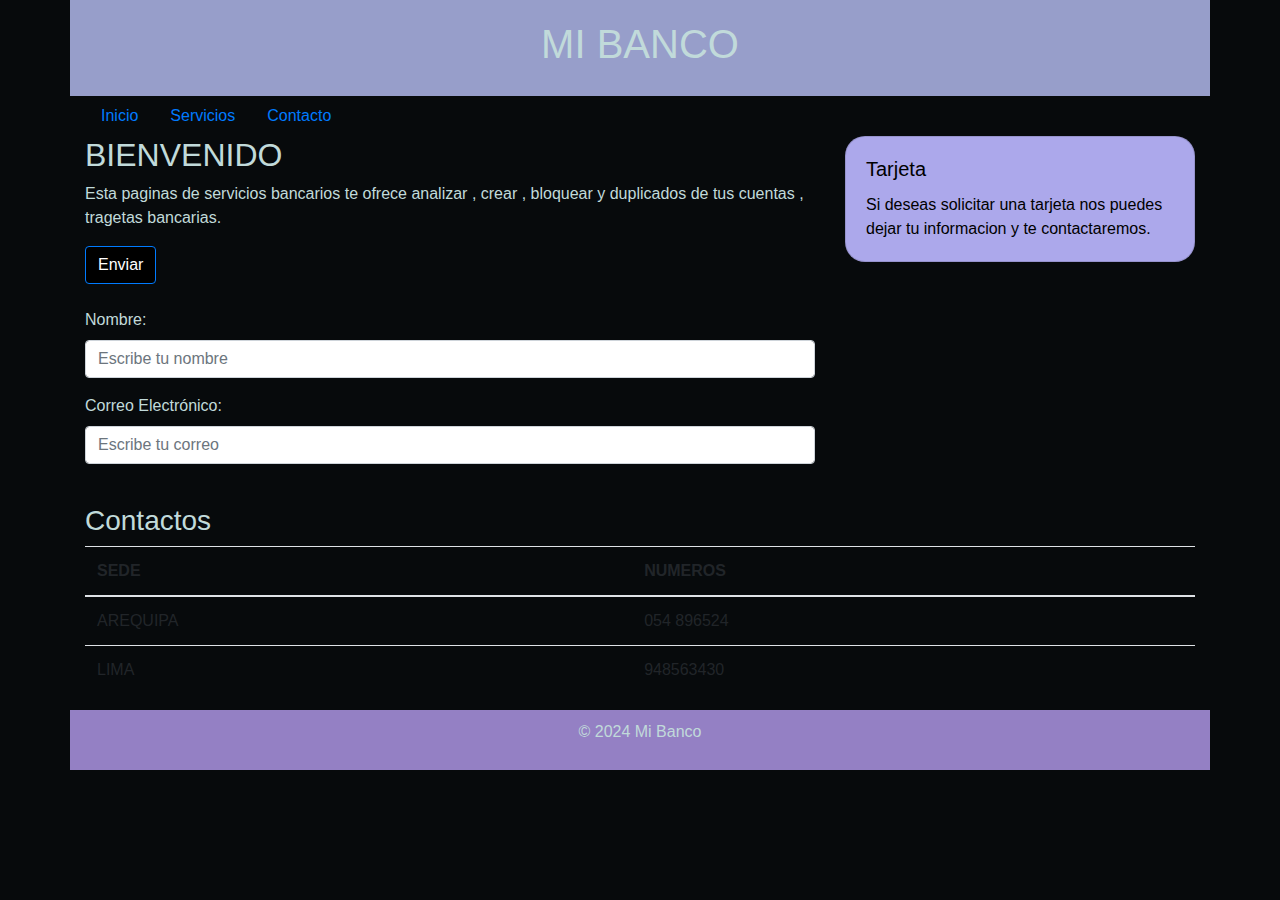
<file: actividad/index1.html>
<!DOCTYPE html>
<html lang="es">
<head>
  <meta charset="UTF-8">
  <meta name="viewport" content="width=device-width, initial-scale=1.0">
  <title>Página con Bootstrap</title>
  <link href="https://stackpath.bootstrapcdn.com/bootstrap/4.5.2/css/bootstrap.min.css" rel="stylesheet">
  <style>

     body {
      background-color: #070a0c; 
      color: rgb(193, 218, 218);
    }
    header {
      background-color: rgb(151, 158, 202);
      padding: 20px;
      text-align: center;
    }
    footer {
      background-color: rgb(148, 128, 196);
      padding: 10px;
      text-align: center;
    }
    .custom-card{
        background-color: #aca8eb; 
        color: #000000; 
        border-radius: 20px;

    }
    .btn-primary{
        background-color: #000000;
    }

  </style>
</head>
<body>

  <div class="container">
    <header class="row">
      <div class="col">
        <h1>MI BANCO</h1>
      </div>
    </header>

    <nav class="row">
      <div class="col">
        <ul class="nav">
          <li class="nav-item">
            <a class="nav-link" href="#">Inicio</a>
          </li>
          <li class="nav-item">
            <a class="nav-link" href="#">Servicios</a>
          </li>
          <li class="nav-item">
            <a class="nav-link" href="#">Contacto</a>
          </li>
        </ul>
      </div>
    </nav>

    <main class="row">
      <div class="col-md-8">
        <h2>BIENVENIDO</h2>
        <p>Esta paginas de servicios bancarios te ofrece analizar , crear , bloquear y duplicados de tus cuentas , tragetas bancarias.</p>

        <button class="btn btn-primary">Enviar</button>

        <form class="mt-4">
          <div class="form-group">
            <label for="nombre">Nombre:</label>
            <input type="text" class="form-control" id="nombre" placeholder="Escribe tu nombre">
          </div>
          <div class="form-group">
            <label for="email">Correo Electrónico:</label>
            <input type="email" class="form-control" id="email" placeholder="Escribe tu correo">
          </div>
        </form>
      </div>

      <div class="col-md-4">
        <div class="card custom-card">
          <div class="card-body">
            <h5 class="card-title">Tarjeta</h5>
            <p class="card-text">Si deseas solicitar una tarjeta nos puedes dejar tu informacion y te contactaremos.</p>
          </div>
        </div>
      </div>
    </main>

    <section class="row mt-4">
      <div class="col custom-tabla">
        <h3>Contactos</h3>
        <table class="table">
          <thead>
            <tr>
              <th>SEDE</th>
              <th>NUMEROS</th>
            </tr>
          </thead>
          <tbody>
            <tr>
              <td>AREQUIPA</td>
              <td>054 896524</td>
            </tr>
            <tr>
              <td>LIMA</td>
              <td>948563430</td>
            </tr>
          </tbody>
        </table>
      </div>
    </section>

    <footer class="row">
      <div class="col">
        <p>&copy; 2024 Mi Banco</p>
      </div>
    </footer>
  </div>

  <!-- Bootstrap JS y dependencias -->
  <script src="https://code.jquery.com/jquery-3.5.1.slim.min.js"></script>
  <script src="https://cdn.jsdelivr.net/npm/@popperjs/core@2.9.2/dist/umd/popper.min.js"></script>
  <script src="https://stackpath.bootstrapcdn.com/bootstrap/4.5.2/js/bootstrap.min.js"></script>
</body>
</html>
</file>
